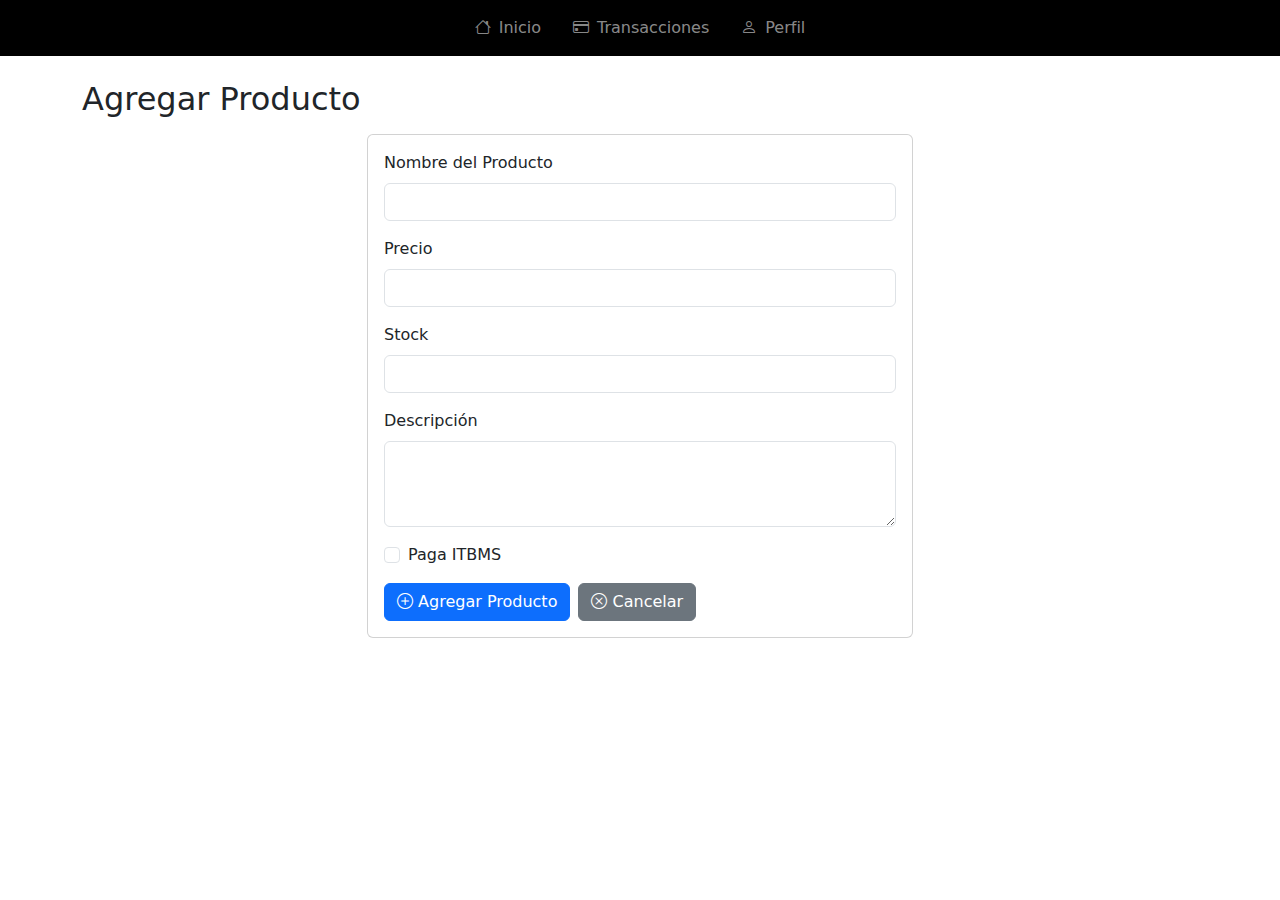
<file: agregarproducto.html>
<!DOCTYPE html>
<html lang="es">
  <head>
    <meta charset="UTF-8" />
    <meta name="viewport" content="width=device-width, initial-scale=1.0" />
    <title>Agregar Producto</title>
    <link
      href="https://cdn.jsdelivr.net/npm/bootstrap@5.3.0/dist/css/bootstrap.min.css"
      rel="stylesheet"
    />
    <link
      rel="stylesheet"
      href="https://cdn.jsdelivr.net/npm/bootstrap-icons@1.11.1/font/bootstrap-icons.css"
    />
  </head>
  <body>
    <!--Navbar-->
    <nav class="navbar navbar-expand bg-black navbar-dark">
      <div class="container justify-content-center">
        <div class="navbar-nav">
          <a class="nav-link px-3 d-flex align-items-center" href="inicio.html">
            <i class="bi bi-house me-2"></i> Inicio
          </a>
          <a
            class="nav-link px-3 d-flex align-items-center"
            href="transacciones.html"
          >
            <i class="bi bi-credit-card me-2"></i> Transacciones
          </a>
          <a class="nav-link px-3 d-flex align-items-center" href="perfil.html">
            <i class="bi bi-person me-2"></i> Perfil
          </a>
        </div>
      </div>
    </nav>
    <!--Fin Navbar-->

    <div class="container mt-4">
      <h2>Agregar Producto</h2>

      <!--Agregar Producto Card-->
      <div class="row justify-content-center mt-3">
        <div class="col-md-6">
          <div class="card">
            <div class="card-body">
              <!--Formulario-->
              <form id="formulario-agregar">
                <div class="mb-3">
                  <label class="form-label">Nombre del Producto</label>
                  <input
                    type="text"
                    class="form-control"
                    name="nombre"
                    required
                  />
                </div>

                <div class="mb-3">
                  <label class="form-label">Precio</label>
                  <input
                    type="number"
                    class="form-control"
                    name="precio"
                    step="0.01"
                    required
                  />
                </div>

                <div class="mb-3">
                  <label class="form-label">Stock</label>
                  <input
                    type="number"
                    class="form-control"
                    name="stock"
                    required
                  />
                </div>

                <div class="mb-3">
                  <label class="form-label">Descripción</label>
                  <textarea
                    class="form-control"
                    name="descripcion"
                    rows="3"
                  ></textarea>
                </div>

                <div class="mb-3 form-check">
                  <input
                    type="checkbox"
                    class="form-check-input"
                    id="pagaITBMS"
                    name="pagaITBMS"
                  />
                  <label class="form-check-label" for="pagaITBMS"
                    >Paga ITBMS</label
                  >
                </div>

                <div class="d-flex gap-2">
                  <!--Agregar-->
                  <button type="submit" class="btn btn-primary">
                    <span class="bi bi-plus-circle"></span> Agregar Producto
                  </button>

                  <!--Cancelar-->
                  <button
                    type="button"
                    class="btn btn-secondary"
                    onclick="retornarMenu()"
                  >
                    <span class="bi bi-x-circle"></span> Cancelar
                  </button>
                </div>
              </form>

              <!--Fin Form-->
            </div>
          </div>
        </div>
      </div>
    </div>

    <!--Mensaje-->
    <div class="modal fade" id="mensaje" tabindex="-1">
      <div class="modal-dialog">
        <div class="modal-content">
          <div class="modal-body" id="mensajeContenido"></div>
          <div class="modal-footer">
            <button
              type="button"
              class="btn btn-secondary"
              data-bs-dismiss="modal"
            >
              Cerrar
            </button>
          </div>
        </div>
      </div>
    </div>

    <script>
      const API_URL = "http://srv595743.hstgr.cloud:5000/api/articulos";

      // Función para mostrar mensajes en el modal
      function mostrarMensaje(mensaje) {
        const mensajeContenido = document.getElementById("mensajeContenido");
        mensajeContenido.textContent = mensaje;

        const modalElement = document.getElementById("mensaje");
        const modal = new bootstrap.Modal(modalElement);
        modal.show();
      }

      function retornarMenu() {
        window.location.href = "inicio.html";
      }

      //Agregar producto
      const formularioAgregar = document.getElementById("formulario-agregar");

      //Al submitear el formulario
      formularioAgregar.addEventListener("submit", async (e) => {
        e.preventDefault();
        const form = e.target;

        // Validaciones
        const precio = parseFloat(form.precio.value);
        const stock = parseInt(form.stock.value);
        const descripcion = form.descripcion.value;

        if (precio < 0) {
          mostrarMensaje("El precio no puede ser negativo");
          return;
        }

        if (stock < 0) {
          mostrarMensaje("El stock no puede ser negativo");
          return;
        }

        if (descripcion.length > 500) {
          mostrarMensaje("La descripción no puede tener más de 500 caracteres");
          return;
        }

        //Construir producto
        const producto = {
          Nombre: form.nombre.value,
          Descripcion: descripcion,
          Precio: precio,
          Stock: stock,
          PagaITBMS: form.pagaITBMS.checked,
        };

        //Agregar
        try {
          const response = await fetch(API_URL, {
            method: "POST",
            headers: { "Content-Type": "application/json" },
            body: JSON.stringify(producto),
          });

          //Si hay error
          if (!response.ok) {
            //Agarrar mensaje de error
            const errorData = await response.json();
            throw new Error(errorData.message || "Error al agregar producto");
          }

          //Mensaje
          mostrarMensaje("Producto agregado correctamente");

          //Redirigir después de cerrar modal
          const modalElement = document.getElementById("mensaje");
          modalElement.addEventListener(
            "hidden.bs.modal",
            function () {
              window.location.href = "inicio.html";
            },
            { once: true }
          );
        } catch (err) {
          console.error(err);
          mostrarMensaje("No se pudo agregar el producto: " + err.message);
        }
      });
    </script>

    <script src="https://cdn.jsdelivr.net/npm/bootstrap@5.3.0/dist/js/bootstrap.bundle.min.js"></script>
  </body>
</html>
</file>
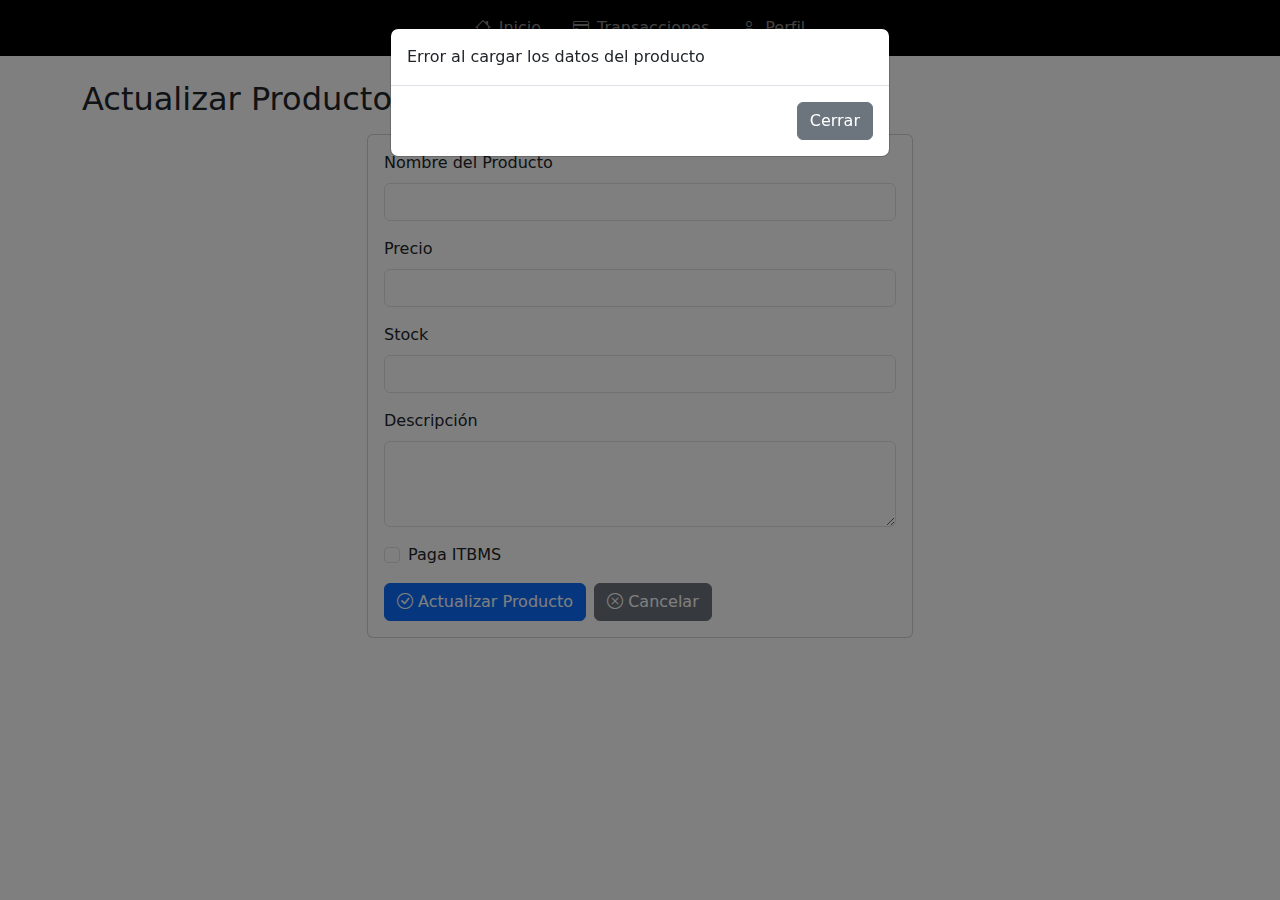
<file: editarproducto.html>
<!DOCTYPE html>
<html lang="es">
  <head>
    <meta charset="UTF-8" />
    <meta name="viewport" content="width=device-width, initial-scale=1.0" />
    <title>Actualizar Producto</title>
    <link
      href="https://cdn.jsdelivr.net/npm/bootstrap@5.3.0/dist/css/bootstrap.min.css"
      rel="stylesheet"
    />
    <link
      rel="stylesheet"
      href="https://cdn.jsdelivr.net/npm/bootstrap-icons@1.11.1/font/bootstrap-icons.css"
    />
  </head>
  <body>
    <!--Navbar-->
    <nav class="navbar navbar-expand bg-black navbar-dark">
      <div class="container justify-content-center">
        <div class="navbar-nav">
          <a class="nav-link px-3 d-flex align-items-center" href="inicio.html">
            <i class="bi bi-house me-2"></i> Inicio
          </a>
          <a
            class="nav-link px-3 d-flex align-items-center"
            href="transacciones.html"
          >
            <i class="bi bi-credit-card me-2"></i> Transacciones
          </a>
          <a class="nav-link px-3 d-flex align-items-center" href="perfil.html">
            <i class="bi bi-person me-2"></i> Perfil
          </a>
        </div>
      </div>
    </nav>
    <!--Fin Navbar-->

    <div class="container mt-4">
      <h2>Actualizar Producto</h2>

      <!--Editar Producto Card-->
      <div class="row justify-content-center mt-3">
        <div class="col-md-6">
          <div class="card">
            <div class="card-body">
              <!--Formulario-->
              <form id="formulario-actualizar">
                <div class="mb-3">
                  <label class="form-label">Nombre del Producto</label>
                  <input
                    type="text"
                    class="form-control"
                    name="nombre"
                    required
                  />
                </div>

                <div class="mb-3">
                  <label class="form-label">Precio</label>
                  <input
                    type="number"
                    class="form-control"
                    name="precio"
                    step="0.01"
                    required
                  />
                </div>

                <div class="mb-3">
                  <label class="form-label">Stock</label>
                  <input
                    type="number"
                    class="form-control"
                    name="stock"
                    required
                  />
                </div>

                <div class="mb-3">
                  <label class="form-label">Descripción</label>
                  <textarea
                    class="form-control"
                    name="descripcion"
                    rows="3"
                  ></textarea>
                </div>

                <div class="mb-3 form-check">
                  <input
                    type="checkbox"
                    class="form-check-input"
                    id="pagaITBMS"
                    name="pagaITBMS"
                  />
                  <label class="form-check-label" for="pagaITBMS"
                    >Paga ITBMS</label
                  >
                </div>

                <div class="d-flex gap-2">
                  <!--Actualizar-->
                  <button type="submit" class="btn btn-primary">
                    <span class="bi bi-check-circle"></span> Actualizar Producto
                  </button>

                  <!--Eliminar-->
                  <button
                    href="inicio.html"
                    class="btn btn-secondary"
                    onclick="retornarMenu()"
                  >
                    <span class="bi bi-x-circle"></span> Cancelar
                  </button>
                </div>
              </form>

              <!--Fin Form-->
            </div>
          </div>
        </div>
      </div>
    </div>

    <!-- Modal de Mensaje -->
    <div class="modal fade" id="mensaje" tabindex="-1">
      <div class="modal-dialog">
        <div class="modal-content">
          <div class="modal-body" id="mensajeContenido"></div>
          <div class="modal-footer">
            <button
              type="button"
              class="btn btn-secondary"
              data-bs-dismiss="modal"
            >
              Cerrar
            </button>
          </div>
        </div>
      </div>
    </div>

    <script>
      const API_URL = "http://srv595743.hstgr.cloud:5000/api/articulos";

      // Función para mostrar mensajes en el modal
      function mostrarMensaje(mensaje) {
        const mensajeContenido = document.getElementById("mensajeContenido");
        mensajeContenido.textContent = mensaje;

        const modalElement = document.getElementById("mensaje");
        const modal = new bootstrap.Modal(modalElement);
        modal.show();
      }

      //Obtener el id del producto desde URL
      const urlParams = new URLSearchParams(window.location.search);
      const productoId = urlParams.get("id");
      console.log(productoId);

      //Cargar datos existentes
      async function cargarProducto() {
        try {
          //Fetch
          const res = await fetch(`${API_URL}/${productoId}`);

          if (!res.ok) {
            throw new Error("No se pudo cargar el producto");
          }
          //Obtener data
          const data = await res.json();
          console.log(data);

          //Referenciar formulario
          const form = document.getElementById("formulario-actualizar");

          //Settear valores de campos a los datos obtenidos del producto
          form.nombre.value = data.nombre;
          form.precio.value = data.precio;
          form.stock.value = data.stock;
          form.descripcion.value = data.descripcion;
          form.pagaITBMS.checked = data.paga_itbms;
        } catch (err) {
          console.error(err);
          mostrarMensaje("Error al cargar los datos del producto");
        }
      }

      function retornarMenu() {
        window.location.href = "inicio.html";
      }

      cargarProducto();

      //Actualizar producto
      const formularioActualizar = document.getElementById(
        "formulario-actualizar"
      );

      //Al submitear el formulario
      formularioActualizar.addEventListener("submit", async (e) => {
        e.preventDefault();
        const form = e.target;

        // Validaciones
        const precio = parseFloat(form.precio.value);
        const stock = parseInt(form.stock.value);
        const descripcion = form.descripcion.value;

        if (precio < 0) {
          mostrarMensaje("El precio no puede ser negativo");
          return;
        }

        if (stock < 0) {
          mostrarMensaje("El stock no puede ser negativo");
          return;
        }

        if (descripcion.length > 500) {
          mostrarMensaje("La descripción no puede tener más de 500 caracteres");
          return;
        }

        //Construir producto
        const producto = {
          Nombre: form.nombre.value,
          Descripcion: descripcion,
          Precio: precio,
          Stock: stock,
          PagaITBMS: form.pagaITBMS.checked,
        };

        //Actualizar
        try {
          const response = await fetch(`${API_URL}/${productoId}`, {
            method: "PUT",
            headers: { "Content-Type": "application/json" },
            body: JSON.stringify(producto),
          });

          //Si hay error
          if (!response.ok) {
            //Agarrar mensaje de error
            const errorData = await response.json();
            throw new Error(
              errorData.message || "Error al actualizar producto"
            );
          }

          //Mensaje
          mostrarMensaje("Producto actualizado correctamente");

          //Redirigir después de cerrar modal
          const modalElement = document.getElementById("mensaje");
          modalElement.addEventListener(
            "hidden.bs.modal",
            function () {
              window.location.href = "inicio.html";
            },
            { once: true }
          );
        } catch (err) {
          console.error(err);
          mostrarMensaje("No se pudo actualizar el producto: " + err.message);
        }
      });
    </script>

    <script src="https://cdn.jsdelivr.net/npm/bootstrap@5.3.0/dist/js/bootstrap.bundle.min.js"></script>
  </body>
</html>
</file>
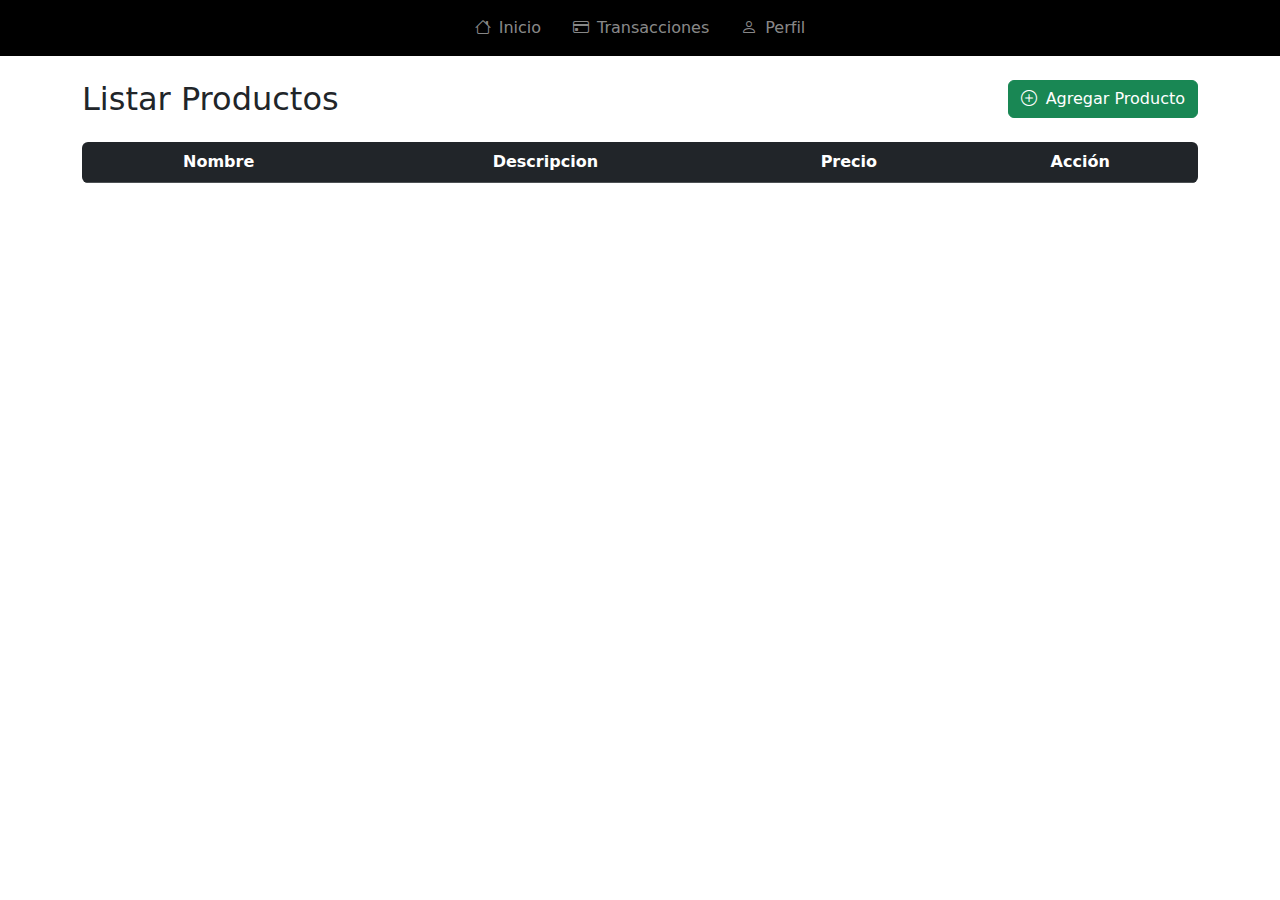
<file: inicio.html>
<!DOCTYPE html>
<html lang="es">
  <head>
    <meta charset="UTF-8" />
    <meta name="viewport" content="width=device-width, initial-scale=1.0" />
    <title>Inicio</title>
    <link
      href="https://cdn.jsdelivr.net/npm/bootstrap@5.3.0/dist/css/bootstrap.min.css"
      rel="stylesheet"
    />
    <link
      rel="stylesheet"
      href="https://cdn.jsdelivr.net/npm/bootstrap-icons@1.11.1/font/bootstrap-icons.css"
    />
  </head>
  <body>
    <!--Navbar-->
    <nav class="navbar navbar-expand bg-black navbar-dark">
      <div class="container justify-content-center">
        <div class="navbar-nav">
          <a class="nav-link px-3 d-flex align-items-center" href="inicio.html">
            <i class="bi bi-house me-2"></i> Inicio
          </a>

          <a
            class="nav-link px-3 d-flex align-items-center"
            href="transacciones.html"
          >
            <i class="bi bi-credit-card me-2"></i> Transacciones
          </a>

          <a class="nav-link px-3 d-flex align-items-center" href="perfil.html">
            <i class="bi bi-person me-2"></i> Perfil
          </a>
        </div>
      </div>
    </nav>
    <!--Fin Navbar-->

    <main>
      <section>
        <!--Título & Agregar Producto-->
        <div class="container mt-4">
          <div class="row mb-3">
            <div class="col">
              <h2>Listar Productos</h2>
            </div>
            <div class="col text-end">
              <a href="agregarproducto.html" class="btn btn-success">
                <i class="bi bi-plus-circle me-1"></i> Agregar Producto
              </a>
            </div>
          </div>

          <!--Tabla de Artículos-->
          <div class="row">
            <div class="col">
              <table class="table table-striped rounded overflow-hidden">
                <thead class="table-dark">
                  <tr>
                    <th class="text-center">Nombre</th>
                    <th class="text-center">Descripcion</th>
                    <th class="text-center">Precio</th>
                    <th class="text-center">Acción</th>
                  </tr>
                </thead>
                <tbody id="tabla-productos"></tbody>
              </table>
            </div>
          </div>
        </div>
      </section>

      <!--Mensaje-->
      <div class="modal fade" id="mensaje" tabindex="-1">
        <div class="modal-dialog">
          <div class="modal-content">
            <div class="modal-body" id="mensajeContenido"></div>
            <div class="modal-footer">
              <button
                type="button"
                class="btn btn-secondary"
                data-bs-dismiss="modal"
              >
                Cerrar
              </button>
            </div>
          </div>
        </div>
      </div>

      <!--Confirmacion-->
      <div class="modal fade" id="modalConfirmacion" tabindex="-1">
        <div class="modal-dialog">
          <div class="modal-content">
            <div class="modal-body">¿Desea eliminar este producto?</div>
            <div class="modal-footer">
              <button
                type="button"
                class="btn btn-secondary"
                data-bs-dismiss="modal"
              >
                Cancelar
              </button>
              <button
                type="button"
                class="btn btn-danger"
                id="btnConfirmarEliminar"
              >
                Eliminar
              </button>
            </div>
          </div>
        </div>
      </div>
    </main>

    <script>
      const API_URL = "http://srv595743.hstgr.cloud:5000/api/articulos";

      // Función para mostrar mensajes en el modal
      function mostrarMensaje(mensaje) {
        const mensajeContenido = document.getElementById("mensajeContenido");
        mensajeContenido.textContent = mensaje;

        const modalElement = document.getElementById("mensaje");
        const modal = new bootstrap.Modal(modalElement);
        modal.show();
      }

      async function listarProductos() {
        try {
          const response = await fetch(API_URL);
          if (!response.ok) throw new Error("Error al obtener los productos");

          const data = await response.json();

          //Extraer arreglo de la respuesta
          const productos = data.articulos;

          const tbody = document.getElementById("tabla-productos");
          tbody.innerHTML = "";

          //Por cada producto, crear un table row y otorgar table definitions a esos rows
          productos.forEach((producto) => {
            const tr = document.createElement("tr");

            tr.innerHTML = `
              <td class="text-center">${producto.nombre}</td>
              <td class="text-center">${producto.descripcion}</td>
              <td class="text-center">$${parseFloat(producto.precio).toFixed(
                2
              )}</td>
              <td class="d-flex align-item-center justify-content-center">
                <button class="btn btn-warning btn-sm me-1" onclick="actualizarProducto('${
                  producto.id
                }')">
                  <i class="bi bi-pencil"></i> Actualizar
                </button>
                <button class="btn btn-danger btn-sm" onclick="eliminarProducto('${
                  producto.id
                }')">
                  <i class="bi bi-trash"></i> Eliminar
                </button>
              </td>
            `;

            //Agregar la fila construida a el cuerpo de la tabla
            tbody.appendChild(tr);
          });
        } catch (error) {
          console.error("Error al listar productos: ", error);
        }
      }

      //Función al hacer click en actualizar producto
      function actualizarProducto(id) {
        //Redirigir a la página de edición con el ID del producto
        window.location.href = `editarproducto.html?id=${id}`;
      }

      //Función al hacer click en eliminar producto
      function eliminarProducto(id) {
        const modalConfirmacion = new bootstrap.Modal(
          document.getElementById("modalConfirmacion")
        );
        modalConfirmacion.show();

        document.getElementById("btnConfirmarEliminar").onclick =
          async function () {
            modalConfirmacion.hide();

            try {
              //Enviar Delete
              const response = await fetch(`${API_URL}/${id}`, {
                method: "DELETE",
              });
              if (!response.ok)
                throw new Error("Error al eliminar el producto");

              mostrarMensaje("Producto eliminado correctamente");

              //Refrescar productos
              listarProductos();
            } catch (error) {
              console.error("Error al eliminar producto: ", error);
              mostrarMensaje("No se pudo eliminar el producto");
            }
          };
      }

      document.addEventListener("DOMContentLoaded", listarProductos);
    </script>

    <script src="https://cdn.jsdelivr.net/npm/bootstrap@5.3.0/dist/js/bootstrap.bundle.min.js"></script>
  </body>
</html>
</file>
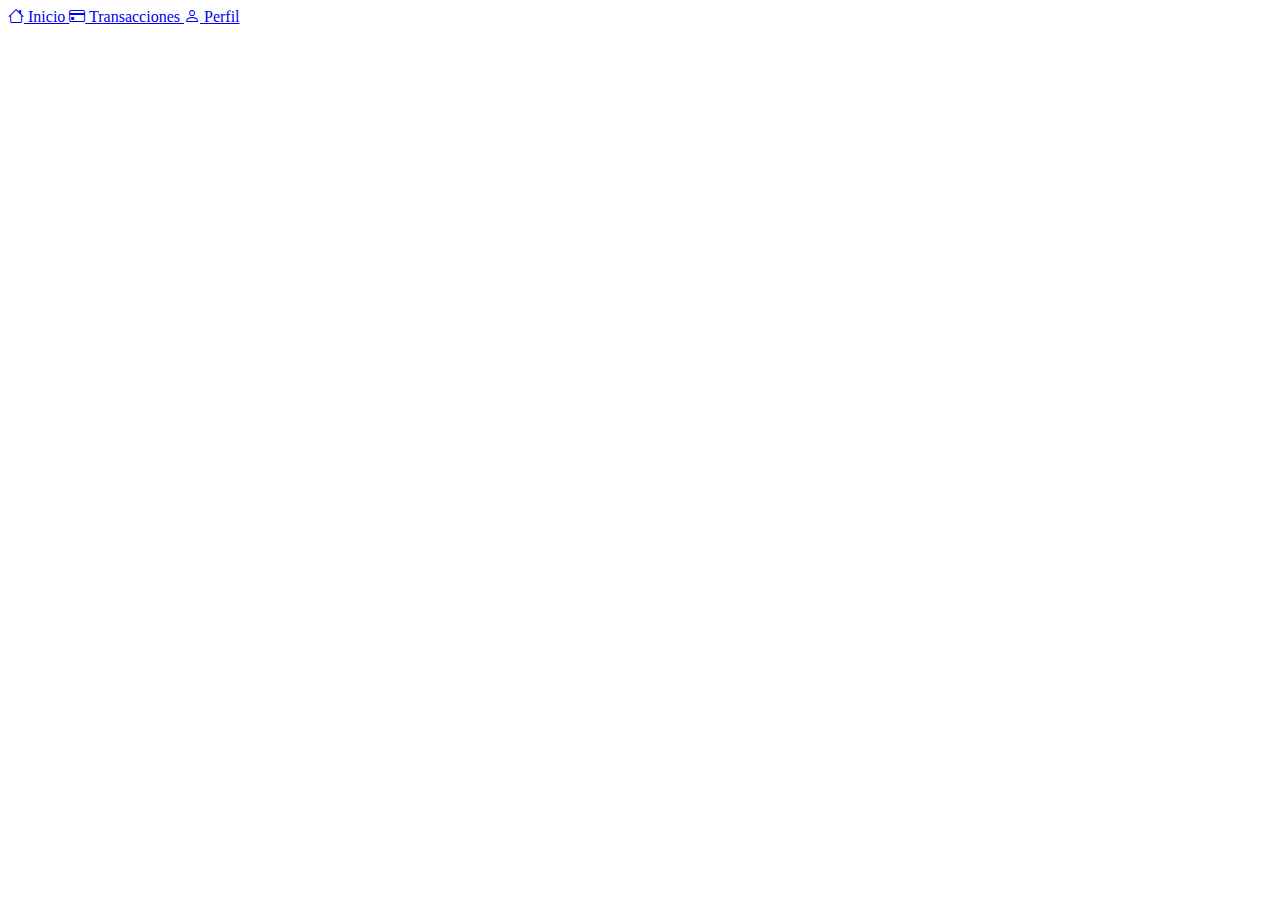
<file: navbar.html>
<!DOCTYPE html>
<html lang="es">
  <head>
    <meta charset="UTF-8" />
    <meta name="viewport" content="width=device-width, initial-scale=1.0" />
    <title>Navbar</title>
    <link
      rel="stylesheet"
      href="https://cdn.jsdelivr.net/npm/bootstrap-icons@1.11.1/font/bootstrap-icons.css"
    />
  </head>
  <body>
    <nav class="navbar navbar-expand bg-black navbar-dark">
      <div class="container justify-content-center">
        <div class="navbar-nav">
          <a class="nav-link px-3 d-flex align-items-center" href="inicio.html">
            <i class="bi bi-house me-2"></i> Inicio
          </a>

          <a
            class="nav-link px-3 d-flex align-items-center"
            href="transacciones.html"
          >
            <i class="bi bi-credit-card me-2"></i> Transacciones
          </a>

          <a class="nav-link px-3 d-flex align-items-center" href="perfil.html">
            <i class="bi bi-person me-2"></i> Perfil
          </a>
        </div>
      </div>
    </nav>
    <script src="https://cdn.jsdelivr.net/npm/bootstrap@5.3.0/dist/js/bootstrap.bundle.min.js"></script>
  </body>
</html>
</file>
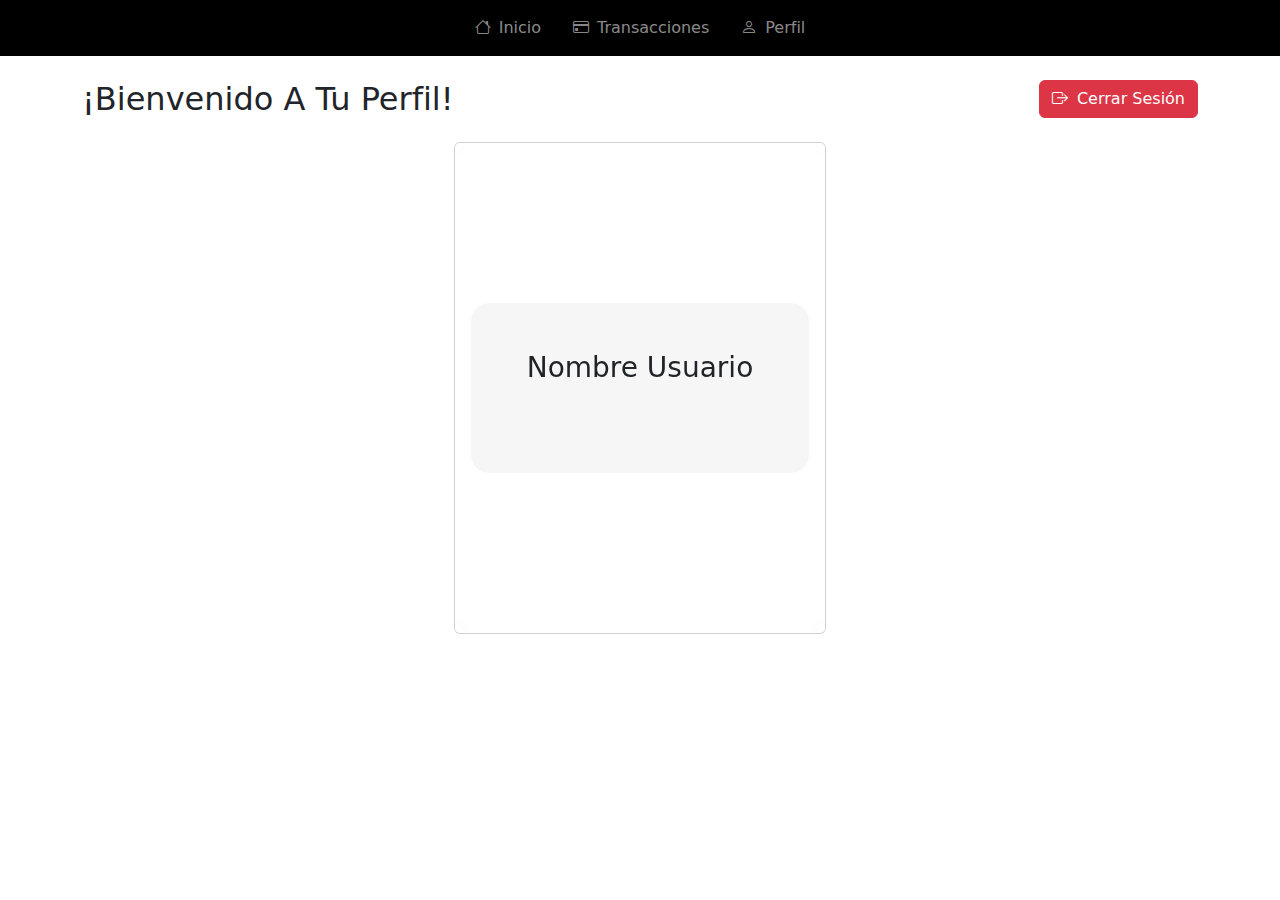
<file: perfil.html>
<!DOCTYPE html>
<html lang="es">
  <head>
    <meta charset="UTF-8" />
    <meta name="viewport" content="width=device-width, initial-scale=1.0" />
    <title>Perfil</title>
    <link
      href="https://cdn.jsdelivr.net/npm/bootstrap@5.3.0/dist/css/bootstrap.min.css"
      rel="stylesheet"
    />
    <link
      rel="stylesheet"
      href="https://cdn.jsdelivr.net/npm/bootstrap-icons@1.11.1/font/bootstrap-icons.css"
    />
    <!--Utilidades-->
    <style>
      .card-header {
        background-color: #f8f9fa;
        font-weight: 600;
      }
      .form-control[disabled] {
        background-color: #e9ecef;
        opacity: 1;
      }
    </style>
  </head>
  <body>
    <!--Navbar-->
    <nav class="navbar navbar-expand bg-black navbar-dark">
      <div class="container justify-content-center">
        <div class="navbar-nav">
          <a class="nav-link px-3 d-flex align-items-center" href="inicio.html">
            <i class="bi bi-house me-2"></i> Inicio
          </a>
          <a
            class="nav-link px-3 d-flex align-items-center"
            href="transacciones.html"
          >
            <i class="bi bi-credit-card me-2"></i> Transacciones
          </a>
          <a class="nav-link px-3 d-flex align-items-center" href="perfil.html">
            <i class="bi bi-person me-2"></i> Perfil
          </a>
        </div>
      </div>
    </nav>
    <!--Fin de Navbar-->

    <main class="d-flex align-items-center justify-content-center">
      <div class="container mt-4" id="card">
        <div class="row mb-3">
          <div class="col">
            <h2 id="bienvenida">¡Bienvenido A Tu Perfil!</h2>
          </div>
          <div class="col text-end">
            <button class="btn btn-danger" onclick="cerrarSesion()">
              <i class="bi bi-box-arrow-right me-1"></i> Cerrar Sesión
            </button>
          </div>
        </div>

        <div class="d-flex align-items-center justify-content-center">
          <!-- Información básica -->
          <div class="col-md-4">
            <div
              class="card rounded-lg overflow-hidden"
              style="
                background-image: url('https://picsum.photos/800');
                background-repeat: no-repeat;
                background-size: cover;
              "
            >
              <div
                class="card-body text-center rounded-lg overflow-hidden"
                style="
                  backdrop-filter: blur(10px);
                  padding-top: 10rem;
                  padding-bottom: 10rem;
                "
              >
                <div
                  class="py-5 overflow-hidden"
                  style="
                    border-radius: 18px;
                    background-color: rgba(240, 240, 240, 0.6);
                  "
                >
                  <h3
                    class="mb-4"
                    id="nombre-usuario"
                    style="mix-blend-mode: multiply"
                  >
                    Nombre Usuario
                  </h3>

                  <!--Rol-->
                  <div class="d-flex flex-row justify-content-center gap-2">
                    <p
                      class="text-muted"
                      id="rol"
                      style="mix-blend-mode: multiply"
                    ></p>
                  </div>
                </div>
              </div>
            </div>
          </div>
        </div>
      </div>
    </main>

    <!--Confirmacion-->
    <div class="modal fade" id="modalConfirmacion" tabindex="-1">
      <div class="modal-dialog">
        <div class="modal-content">
          <div class="modal-body">¿Estás seguro que deseas cerrar sesión?</div>
          <div class="modal-footer">
            <button
              type="button"
              class="btn btn-secondary"
              data-bs-dismiss="modal"
            >
              Cancelar
            </button>
            <button
              type="button"
              class="btn btn-danger"
              id="btnConfirmarCerrar"
            >
              Cerrar Sesión
            </button>
          </div>
        </div>
      </div>
    </div>

    <script>
      //Función para cerrar sesión
      function cerrarSesion() {
        const modalConfirmacion = new bootstrap.Modal(
          document.getElementById("modalConfirmacion")
        );
        modalConfirmacion.show();

        document.getElementById("btnConfirmarCerrar").onclick = function () {
          localStorage.removeItem("usuario");
          window.location.href = "index.html";
        };
      }

      //Función para cargar la información de perfil desde el usuario guardado en LocalStorage duarante el Login
      async function cargarPerfilDesdeLocalStorage() {
        //Valor correspondiente a "usuario" en localStorage
        const usuarioStr = localStorage.getItem("usuario");

        //Si no existe, retornar
        if (!usuarioStr) return;

        //Parsear la cadena de localStorage para devolver a JSON
        const usuario = JSON.parse(usuarioStr);
        console.log(usuario);

        //Renderizar contenido
        document.getElementById("nombre-usuario").textContent = usuario.User;
        document.getElementById("rol").textContent =
          usuario.Rol.split("")[0].toUpperCase() +
          usuario.Rol.split("").slice(1).join("");

        obtenerImagenAleatoria();
      }

      //Obtener imagen aleatoria
      async function obtenerImagenAleatoria() {
        const RANDOM_IMAGE_URL = "https://picsum.photos/200";
        const fondoCard = document.getElementById("card");

        const res = await fetch(RANDOM_IMAGE_URL);

        //Si no se pudo obtener imagen aleatoria, generar fondo aleatorio
        if (!res.ok) {
          const min = 240;
          const max = 255;

          const red = Math.floor(Math.random() * (max - min + 1)) + min;
          const blue = Math.floor(Math.random() * (max - min + 1)) + min;
          const green = Math.floor(Math.random() * (max - min + 1)) + min;

          fondoCard.style.backgroundColor();
        }

        //De lo contrario, colocar imagen como background image a 10% de opacidad
        const reader = await res.body.getReader();
        console.log(reader);

        const img = reader.read();
      }

      // Ejecutar al cargar la página
      window.addEventListener(
        "DOMContentLoaded",
        cargarPerfilDesdeLocalStorage
      );
    </script>

    <script src="https://cdn.jsdelivr.net/npm/bootstrap@5.3.0/dist/js/bootstrap.bundle.min.js"></script>
  </body>
</html>
</file>
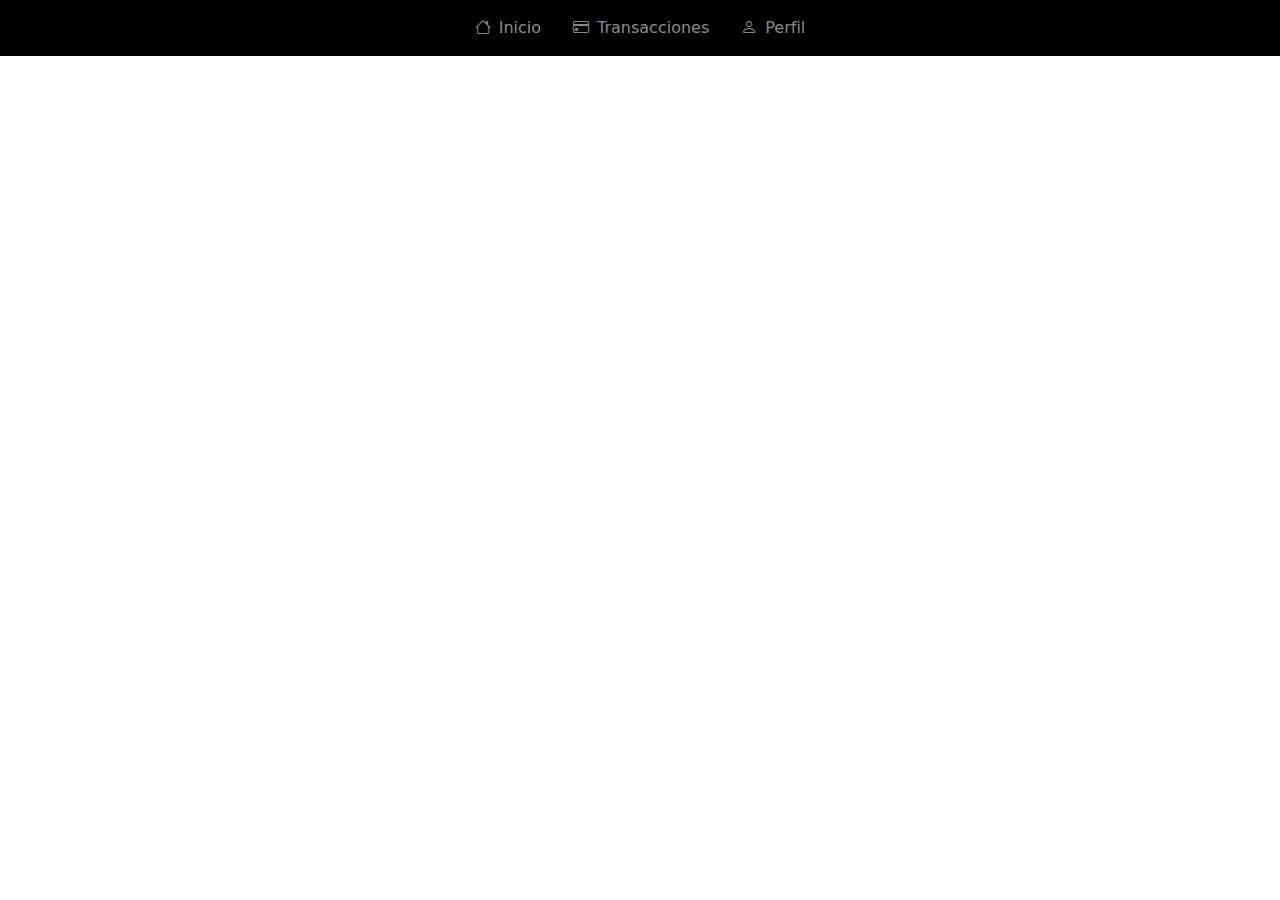
<file: transacciones.html>
<!DOCTYPE html>
<html lang="es">
  <head>
    <meta charset="UTF-8" />
    <meta name="viewport" content="width=device-width, initial-scale=1.0" />
    <title>Transacciones</title>
    <link
      href="https://cdn.jsdelivr.net/npm/bootstrap@5.3.0/dist/css/bootstrap.min.css"
      rel="stylesheet"
    />
    <link
      rel="stylesheet"
      href="https://cdn.jsdelivr.net/npm/bootstrap-icons@1.11.1/font/bootstrap-icons.css"
    />
  </head>
  <body>
    <nav class="navbar navbar-expand bg-black navbar-dark">
      <div class="container justify-content-center">
        <div class="navbar-nav">
          <a class="nav-link px-3 d-flex align-items-center" href="inicio.html">
            <i class="bi bi-house me-2"></i> Inicio
          </a>

          <a
            class="nav-link px-3 d-flex align-items-center"
            href="transacciones.html"
          >
            <i class="bi bi-credit-card me-2"></i> Transacciones
          </a>

          <a class="nav-link px-3 d-flex align-items-center" href="perfil.html">
            <i class="bi bi-person me-2"></i> Perfil
          </a>
        </div>
      </div>
    </nav>
  </body>
</html>
</file>
